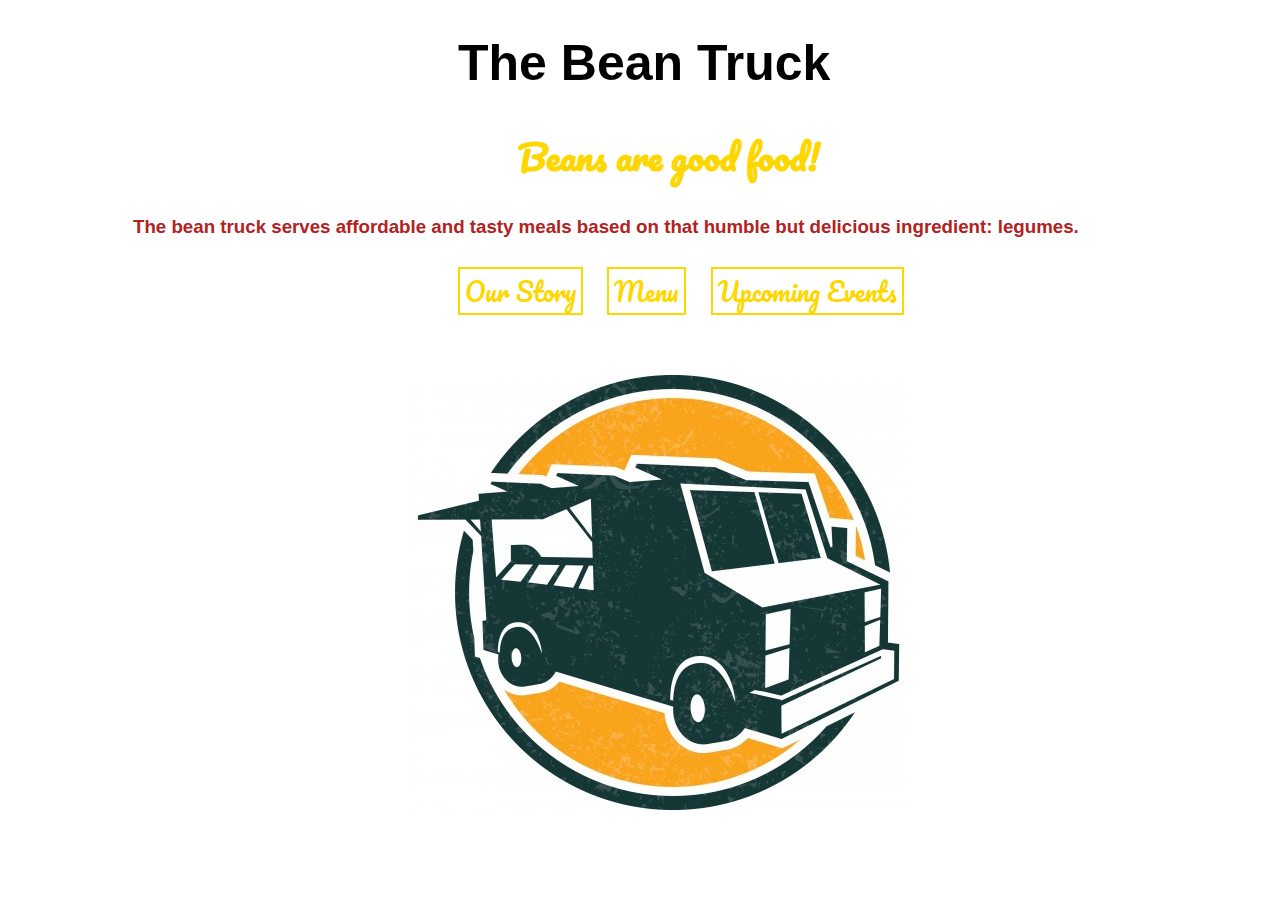
<file: index.html>
<!DOCTYPE HTML>
<html>
<head>
  <title>The Bean Truck</title>
  <meta charset="utf-8">
  <link rel="stylesheet" href="style.css">
</head>
<body>
<h1 id="indexheader">The Bean Truck</h1>
<h2 id="indexh2">Beans are good food!</h2>

<h3 id="indexh3">The bean truck serves affordable and tasty meals based on that humble but delicious ingredient: legumes.</h3>
<ul id="indexlist">
<a href="our_story.html"><li>Our Story</li></a>
<a href="menu.html"><li>Menu</li></a>
<a href="upcoming_events.html"><li>Upcoming Events</li></a>
</ul>

<img src="Images/food_truck_pic.jpg" alt="The Food Truck" id="foodtruckpicture">

</body>
</html>
</file>
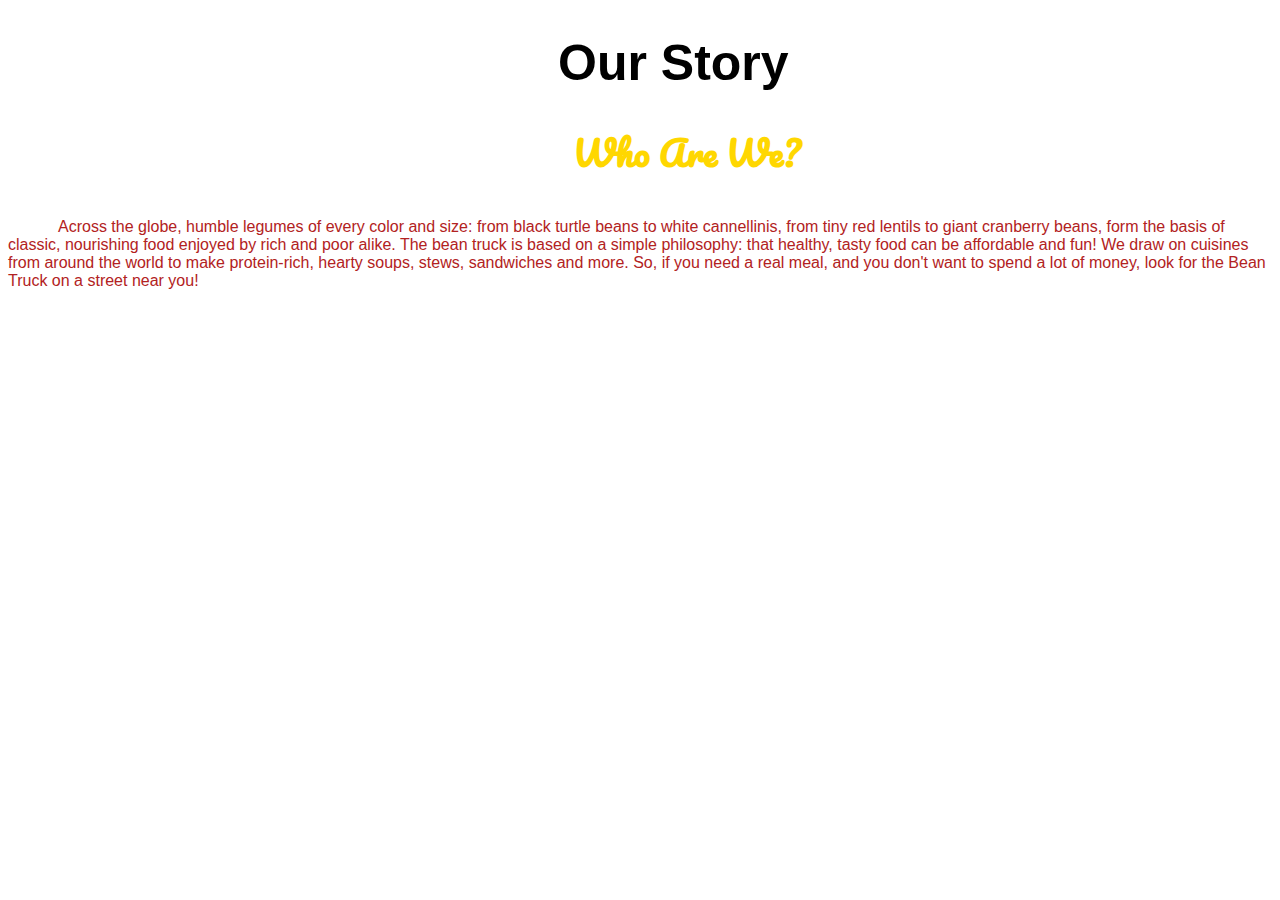
<file: our_story.html>
<!DOCTYPE HTML>
<html>
<head>
  <title>Background</title>
  <meta charset="utf-8">
  <link rel="stylesheet" href="style.css">
</head>
<body>
<h1 id="ourstoryheader">Our Story</h1>

<h2 id="ourstoryh2">Who Are We?</h2>
<p>Across the globe, humble legumes of every color and size: from black turtle beans to white cannellinis, from tiny red lentils to giant cranberry beans, form the basis of classic, nourishing food enjoyed by rich and poor alike.

The bean truck is based on a simple philosophy: that healthy, tasty food can be affordable and fun! We draw on cuisines from around the world to make protein-rich, hearty soups, stews, sandwiches and more.

So, if you need a real meal, and you don't want to spend a lot of money, look for the Bean Truck on a street near you!</p>

</body>
</html>
</file>
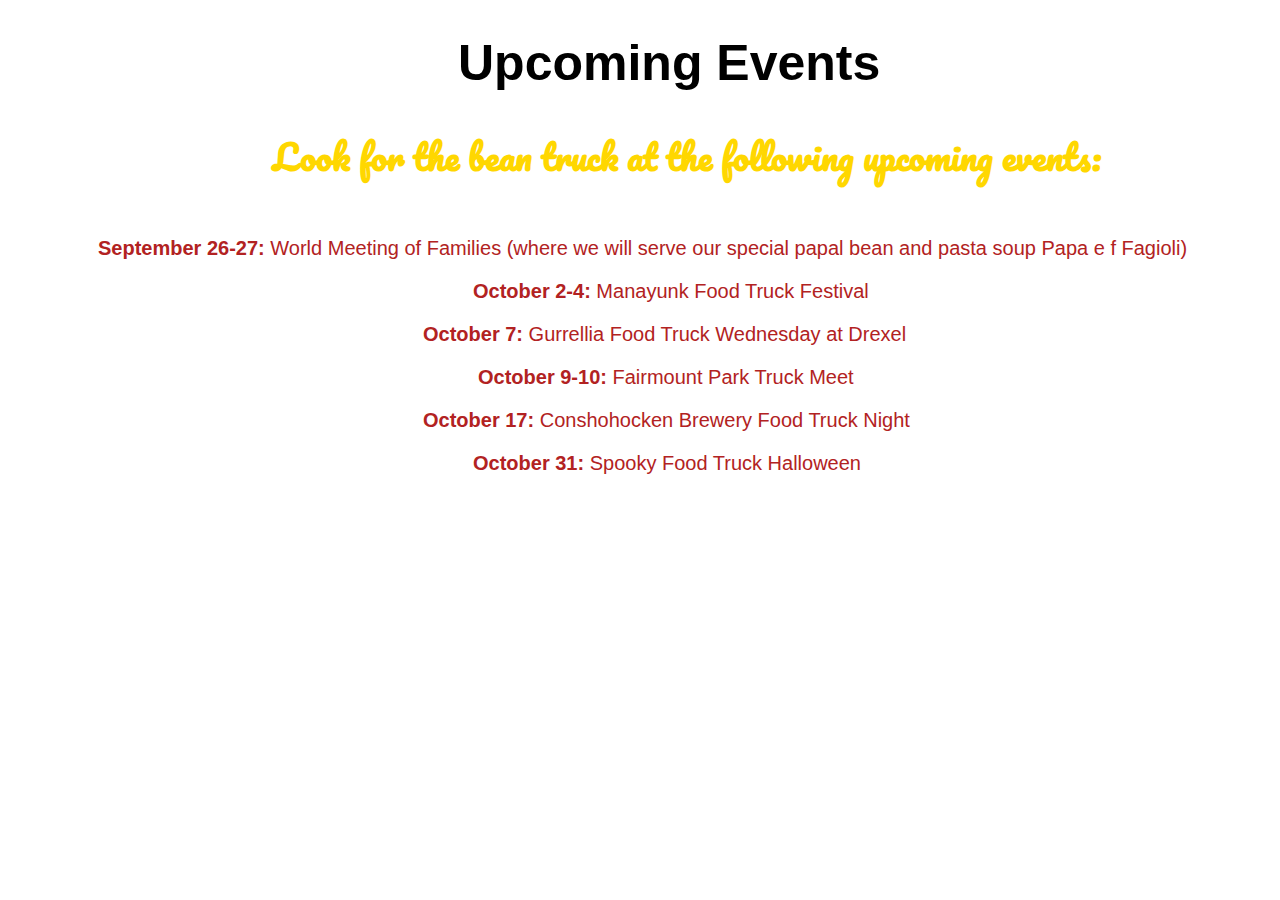
<file: upcoming_events.html>
<!DOCTYPE HTML>
<html>
<head>
  <title>Upcoming Events</title>
  <meta charset="utf-8">
  <link rel="stylesheet" href="style.css">
</head>
<body>
  <h1 id="upcomingeventsheader">Upcoming Events</h2>
  <h2 id="eventsh2">Look for the bean truck at the following upcoming events:</h2>
<ul id="eventlist">
<li id="event1"><strong>September 26-27:</strong> World Meeting of Families (where we will serve our special papal bean and pasta soup Papa e f
Fagioli)</li>
<li id="event2"><strong>October 2-4:</strong> Manayunk Food Truck Festival</li>
<li id="event3"><strong>October 7:</strong> Gurrellia Food Truck Wednesday at Drexel</li>
<li id="event4"><strong>October 9-10:</strong> Fairmount Park Truck Meet</li>
<li id="event5"><strong>October 17:</strong> Conshohocken Brewery Food Truck Night</li>
<li id="event6"><strong>October 31:</strong> Spooky Food Truck Halloween</li>
</ul>
</body>
</html>
</file>
<file: style.css>
@import url(https://fonts.googleapis.com/css?family=Montserrat);

@import url(https://fonts.googleapis.com/css?family=Pacifico);

body{
  font-family: 'Monsterrat', sans-serif;
}

#indexheader {
  color: 005737;
  font-size: 50px;
  margin-left: 450px;
}

#menuheader {
  color: 005737;
  font-size: 50px;
  margin-left: 600px;
}

#ourstoryheader {
  color: 005737;
  font-size: 50px;
  margin-left: 550px;
  margin-bottom: 25px;
}

#upcomingeventsheader {
  color: 005737;
  font-size: 50px;
  margin-left: 450px;
}

h2 {
  color: Gold;
  font-size: 35px;
  font-family: 'Pacifico', cursive;
}

ul {
  list-style: none;
}

#indexlist li {
  display: inline-block;
  margin: 10px;
  font-size: 25px;
  color: Gold;
  border: 2px solid;
  border-color: 005737;
  font-family: 'Pacifico', cursive;

  padding-left: 5px;
  padding-right: 5px;
}

#indexlist {
margin-left: 400px;
margin-top: 0px;
margin-bottom: 50px;

}

#indexh2 {
  margin-left: 510px;
}

#indexh3 {
  padding-bottom: 0px;
  color: FireBrick;
  margin-left: 125px;
}

#eventlist {
  font-size: 20px;
  color: FireBrick;
}


#event1 {
  margin-left: 50px;
  margin-bottom: 20px;
}

#event2 {
  margin-bottom: 20px;
  margin-left: 425px;
}

#event3 {
  margin-bottom: 20px;
  margin-left: 375px;
}

#event4 {
  margin-bottom: 20px;
  margin-left: 430px;
}

#event5 {
  margin-bottom: 20px;
  margin-left: 375px;
}

#event6 {
  margin-bottom: 20px;
  margin-left: 425px;
}

#eventsh2 {
  margin-left: 265px;
  margin-bottom: 50px;
}

#appetizerslist {
  color: FireBrick;
  font-size: 19px;
  margin-top: 5px;
  margin-bottom: 5px;
}

#soupslist {
  color: FireBrick;
  font-size: 19px;
  margin-top: 5px;
  margin-bottom: 5px;
}

#sandwicheslist {
  color: FireBrick;
  font-size: 19px;
  margin-top: 5px;
  margin-bottom: 5px;
}

#beansnricelist {
  color: FireBrick;
  font-size: 19px;
  margin-top: 5px;
  margin-bottom: 5px;
}

p {
  color:FireBrick;
  margin-top: 35px;
  font-size: 25;
  text-indent: 50px;
}

#foodtruckpicture {
  margin-left: 400px;
}

#ourstoryh2 {
  margin-left: 565px;
}

#menuh3 {
  color: FireBrick;
  margin-left: 39px;
  font-size: 12px;
}

#appetizersh2 {
  margin-left: 39px;
  margin-bottom: 0px;
}

#soupsh2 {
  margin-left: 35px;
  margin-bottom: 0px;
}

#sandwichesh2 {
  margin-left: 35px;
  margin-bottom: 0px;
}

#beansnriceh2 {
  margin-left: 45px;
  margin-bottom: 0px;
}

#farinatapicture {
  margin-left: 42px;
}

#redlentilpicture {
  margin-left: 42px;
}

#falafelpicture {
  margin-left: 42px;
}

#redbeansnricepicture {
  margin-left: 42px;
}
</file>
